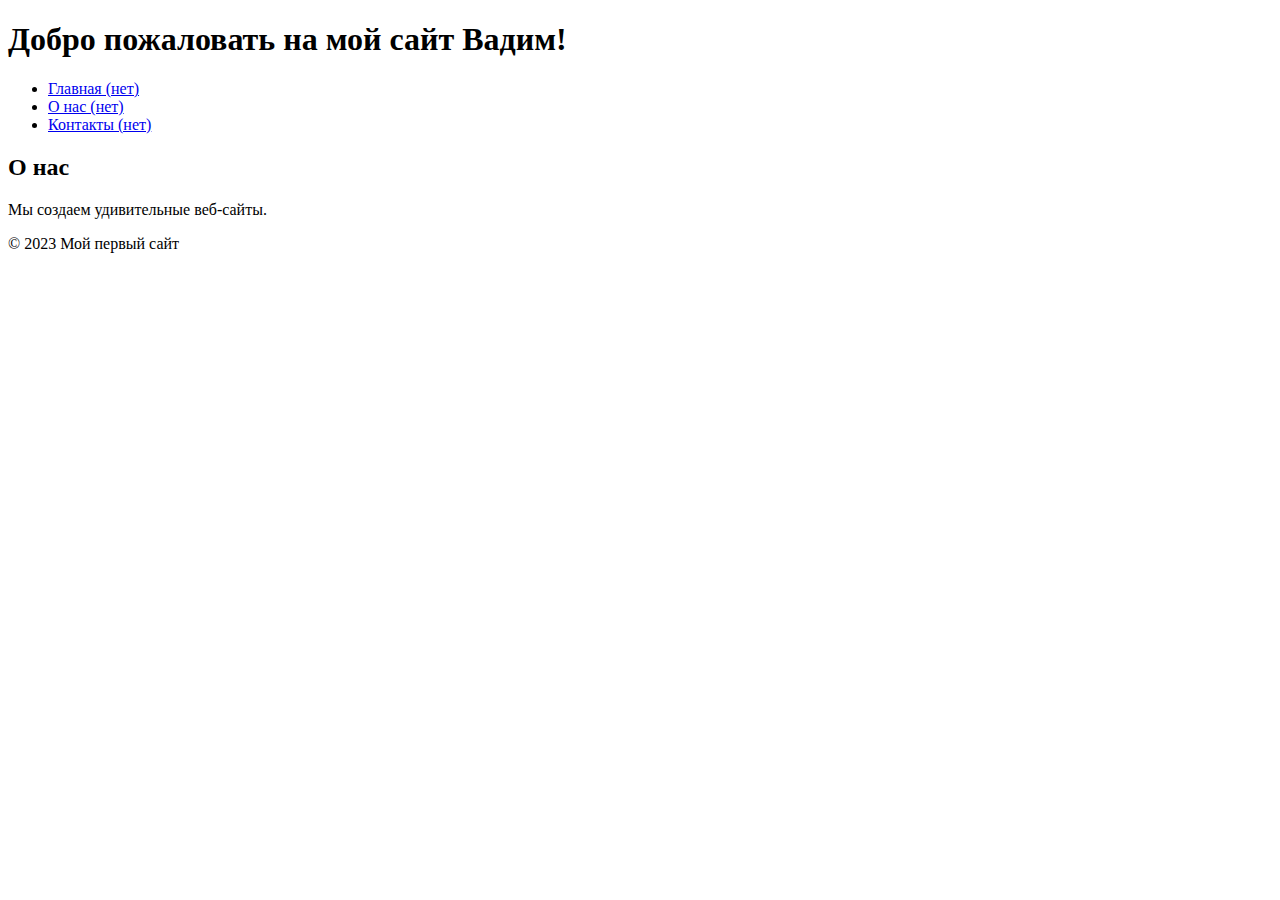
<file: index.html>
<!DOCTYPE html>
<html lang="ru">
<head>
<meta charset="UTF-8">
<meta name="viewport" content="width=device-width, initial-scale=1.0">
<title>Мой ??? сайт</title>
</head>
<body>
<header>
<h1>Добро пожаловать на мой сайт Вадим!</h1>
</header>
<nav>
<ul>
<li><a href="#">Главная (нет)</a></li>
<li><a href="#">О нас (нет)</a></li>
<li><a href="#">Контакты (нет)</a></li>
</ul>
</nav>
<main>
<section>
<h2>О нас</h2>
<p>Мы создаем удивительные веб-сайты.</p>
</section>
</main>
<footer>
<p>&copy; 2023 Мой первый сайт</p>
</file>
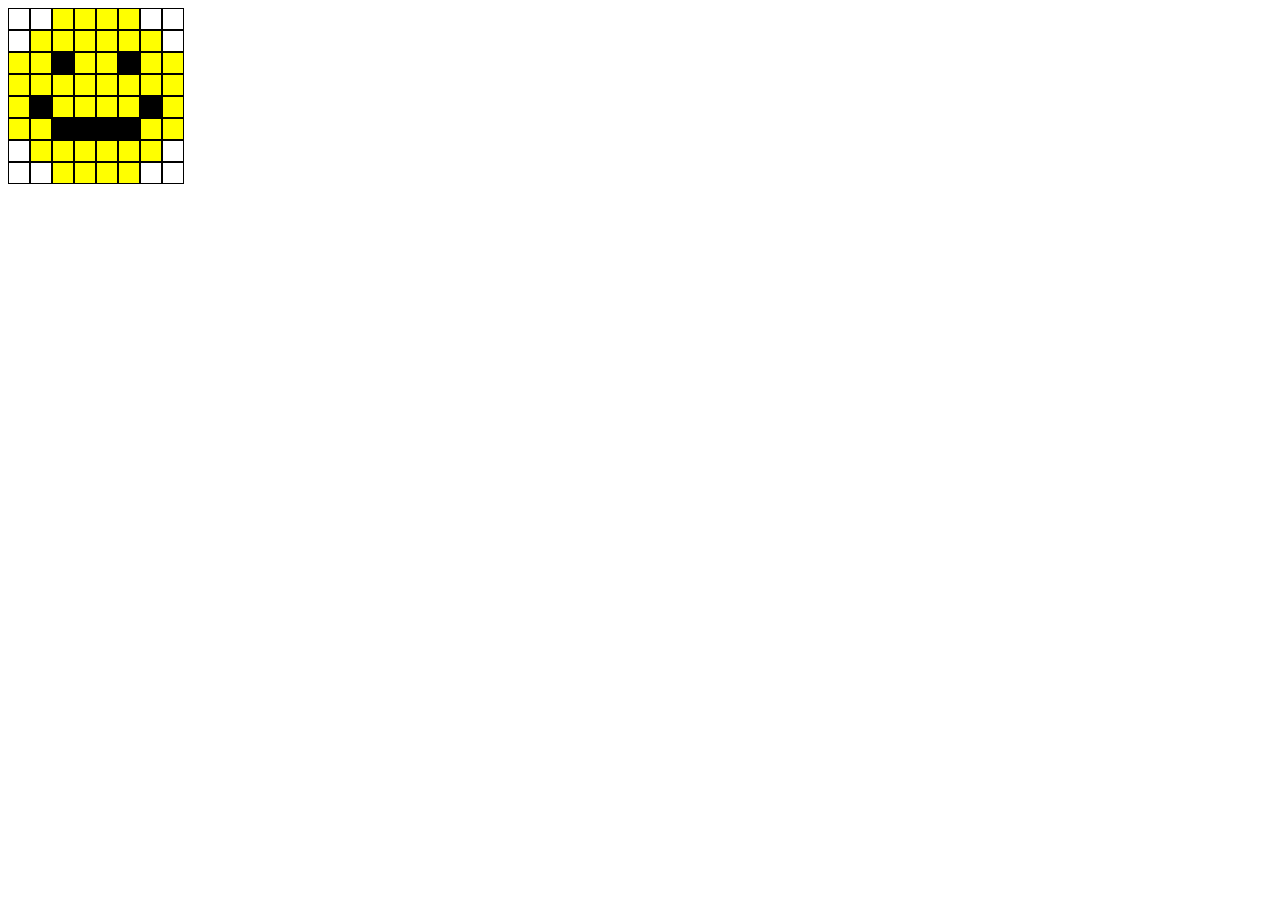
<file: hggg.html>
<!DOCTYPE html>
<html>
<head>
	<title> smile </title>
		<style type="text/css" >
	td{
		width: 10px;
		height: 10px;
		border: 1px solid black;
		padding: 5px;
	}	
    .cyan{
    	background: cyan;
    }

    .blue{
    	background: blue;
    }
   .green{
   	background: green;
   }
   	.red{
   		background: red;
   	}
    	.yellow{
   		background: yellow;
   	}
    	.purple{
   		background: purple;
   	}
    	.pink{
   		background: pink;
   	}
    	.orange{
   		background: orange;
   	}
    	.gray{
   		background: gray;
   	}
   	.brown{
   		background: brown;
   	}
 .black{
   		background: black;
   	}
</style>
</head>
<body>
	<table cellspacing="0" >
	<tr>
		<td></td>
		<td></td>
		<td class="yellow"></td>
		<td class="yellow"></td>
		<td class="yellow"></td>
		<td class="yellow"></td>
		<td></td>
		<td></td>
	</tr>
	<tr>
		<td></td>
		<td class="yellow"></td>
		<td class="yellow"></td>
		<td class="yellow"></td>
		<td class="yellow"></td>
		<td class="yellow"></td>
		<td class="yellow"></td>
		<td></td>
	</tr>
	
	<tr>
		<td class="yellow"></td>
		<td class="yellow"></td>
		<td class="black"></td>
		<td class="yellow"></td>
		<td class="yellow"></td>
		<td class="black"></td>
		<td class="yellow"></td>
		<td class="yellow"></td>
	</tr>
	<tr>
		<td class="yellow"></td>
		<td class="yellow"></td>
		<td class="yellow"></td>
		<td class="yellow"></td>
		<td class="yellow"></td>
		<td class="yellow"></td>
		<td class="yellow"></td>
		<td class="yellow"></td>
	</tr>
	<tr>
		<td class="yellow"></td>
		<td class="black"></td>
		<td class="yellow"></td>
		<td class="yellow"></td>
		<td class="yellow"></td>
		<td class="yellow"></td>
		<td class="black"></td>
		<td class="yellow"></td>
	</tr>
	<tr>
		<td class="yellow"></td>
		<td class="yellow"></td>
		<td class="black"></td>
		<td class="black"></td>
		<td class="black"></td>
		<td class="black"></td>
		<td class="yellow"></td>
		<td class="yellow"></td>
	</tr>
	
	
	<tr>
		<td></td>
		<td class="yellow"></td>
		<td class="yellow"></td>
		<td class="yellow"></td>
		<td class="yellow"></td>
		<td class="yellow"></td>
		<td class="yellow"></td>
		<td></td>
	</tr>
	<tr>
		<td></td>
		<td></td>
		<td class="yellow"></td>
		<td class="yellow"></td>
		<td class="yellow"></td>
		<td class="yellow"></td>
		<td></td>
		<td></td>
	</tr>
	</table>
	


</body>
</html>
</file>
